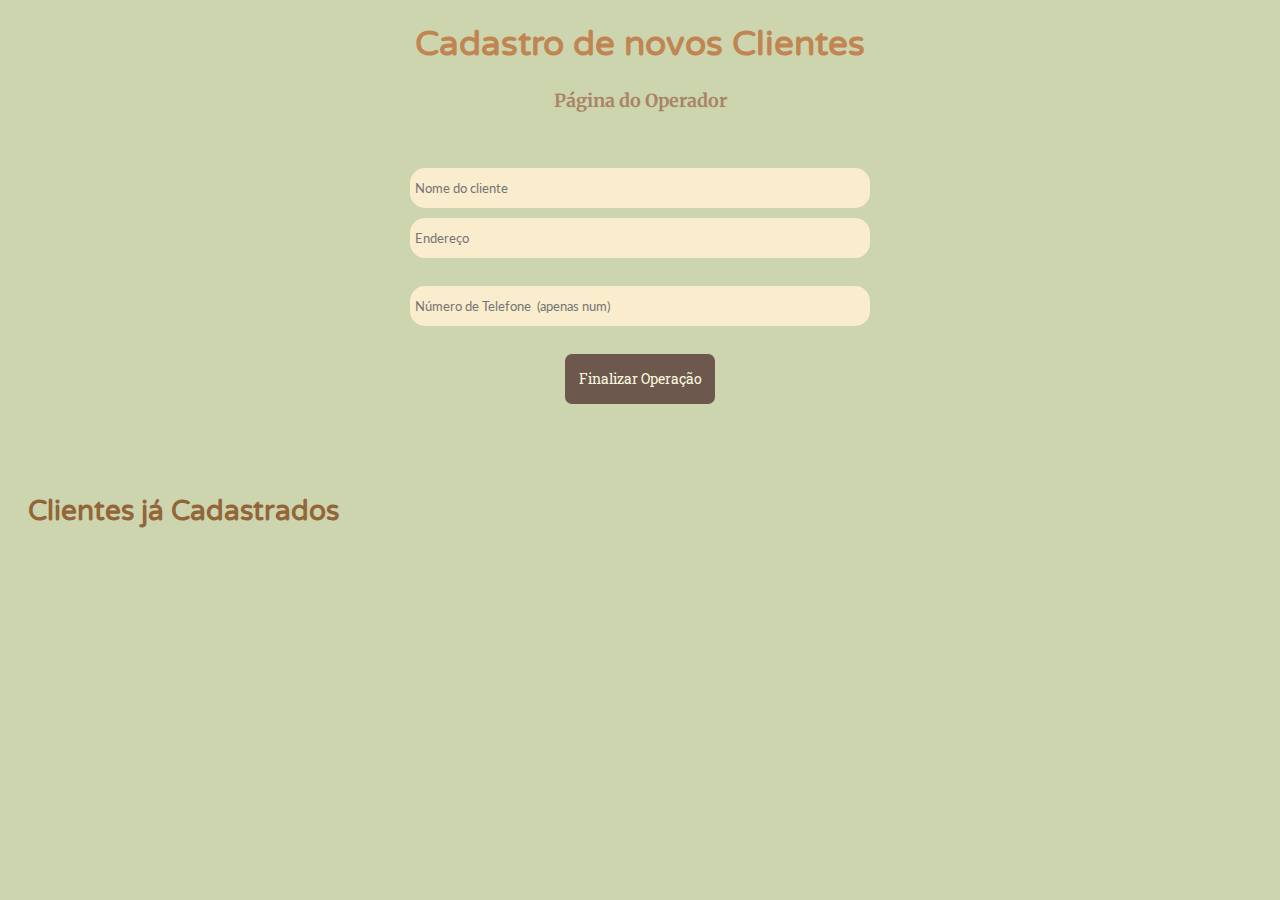
<file: Html/listaClientes.html>
<!DOCTYPE html>
<html lang="pt-BR">
<head>
    <meta charset="UTF-8">
    <meta name="viewport" content="width=device-width, initial-scale=1.0">
    <title> Cadastro SaúdeFarma </title>
    <link rel="stylesheet" href="/Css/styleLista2.css">
</head>
<body class="fundo">
   <h1 id="titulo">Cadastro de novos Clientes</h1>
   <p> <strong>Página do Operador</strong> </p> <br>
   <div class="form-container">
        <form id="client-form">
            <input type="text" id="name-client" placeholder="Nome do cliente" required>
            <input type="text" id="end-client" placeholder="Endereço" required> <br>
            <input type="number" id="tel-client" placeholder="Número de Telefone  (apenas num)" required><br>
            <button type="submit">Finalizar Operação</button>
        </form>
   </div>

    <div class="client-list">
        <h2 id="subtitulo"> Clientes já Cadastrados </h2>
        <ul id="client-list">
            <!-- os novos clientes aparecerão aq -->
        </ul>
    </div>
    <script src="/JavaScript/Lista2.js"></script>

    <footer class="footer"></footer>
</body>
</html>
</file>
<file: Css/styleLista2.css>
@import url('https://fonts.googleapis.com/css2?family=Lato&display=swap');
@import url('https://fonts.googleapis.com/css2?family=Varela+Round&display=swap');
@import url('https://fonts.googleapis.com/css2?family=Oswald:wght@200&display=swap');
@import url('https://fonts.googleapis.com/css2?family=Roboto+Mono:wght@500&display=swap');
@import url('https://fonts.googleapis.com/css2?family=Merriweather&display=swap');
@import url('https://fonts.googleapis.com/css2?family=Roboto+Slab:wght@300&display=swap');
@import url('https://fonts.googleapis.com/css2?family=Open+Sans&display=swap');



.fundo {
    background-color: #ccd5ae;
    
}

#titulo {
    text-align: center;
    font-family: 'Varela Round', sans-serif;
    color: #c08552;
    font-size: 35px;
}

p {
    font-family: 'Merriweather', serif;
    text-align: center;
    color: #a98467;
    font-size: 18px;   
}

.form-container {
    margin: 20px;
}


form {
    display: flex;
    flex-direction: column;
    align-items: center;
}

input[type="text"],
input[type="number"] {
    margin-bottom: 10px;
    padding: 5px;
    border-radius: 15px;
    width: 450px;
    height: 30px;
    font-family: 'Lato', sans-serif;
    border: none;
    background-color: #faedcd;
}

button {
    background-color: #6c584c;
    font-size: 14px;
    font-family: 'Roboto Slab', serif;
    color: #fefae0;
    transition: background-color 0.5s ease, color 0.5s ease, transform 0.5s;
    border: none;
    border-radius: 7px;
    width: 150px; 
    height: 50px
}

#subtitulo {
    margin-top: 90px;
    font-family: 'Varela Round', sans-serif;
    color: #936639;
    font-size: 28px;

}


.client-list {
    margin: 20px;
}

ul {
    list-style-type: none;
    padding: 0;
}

li {
    margin-bottom: 10px;
    font-family: 'Open Sans', sans-serif;
    font-size: 20px;
    color: #583101;
}

button.delete {
    margin-left: 10px;
    font-size: 15px;
    background-color: #414833;
    width: 144px; 
    height: 40px
    
}

button.edit {
    margin-left: 50px;
    background-color: #656d4a;
    font-size: 16px;
    font-family: 'Roboto Slab', serif;
    color: #fefae0;
    transition: background-color 0.5s ease, color 0.5s ease, transform 0.5s;
    border: none;
    cursor: pointer;
    border-radius: 7px;
    width: 144px; 
    height: 40px
    
}


.footer {
    width: 100%;
    height: 150px;
    bottom: 0;
    left: 600;
}
</file>
